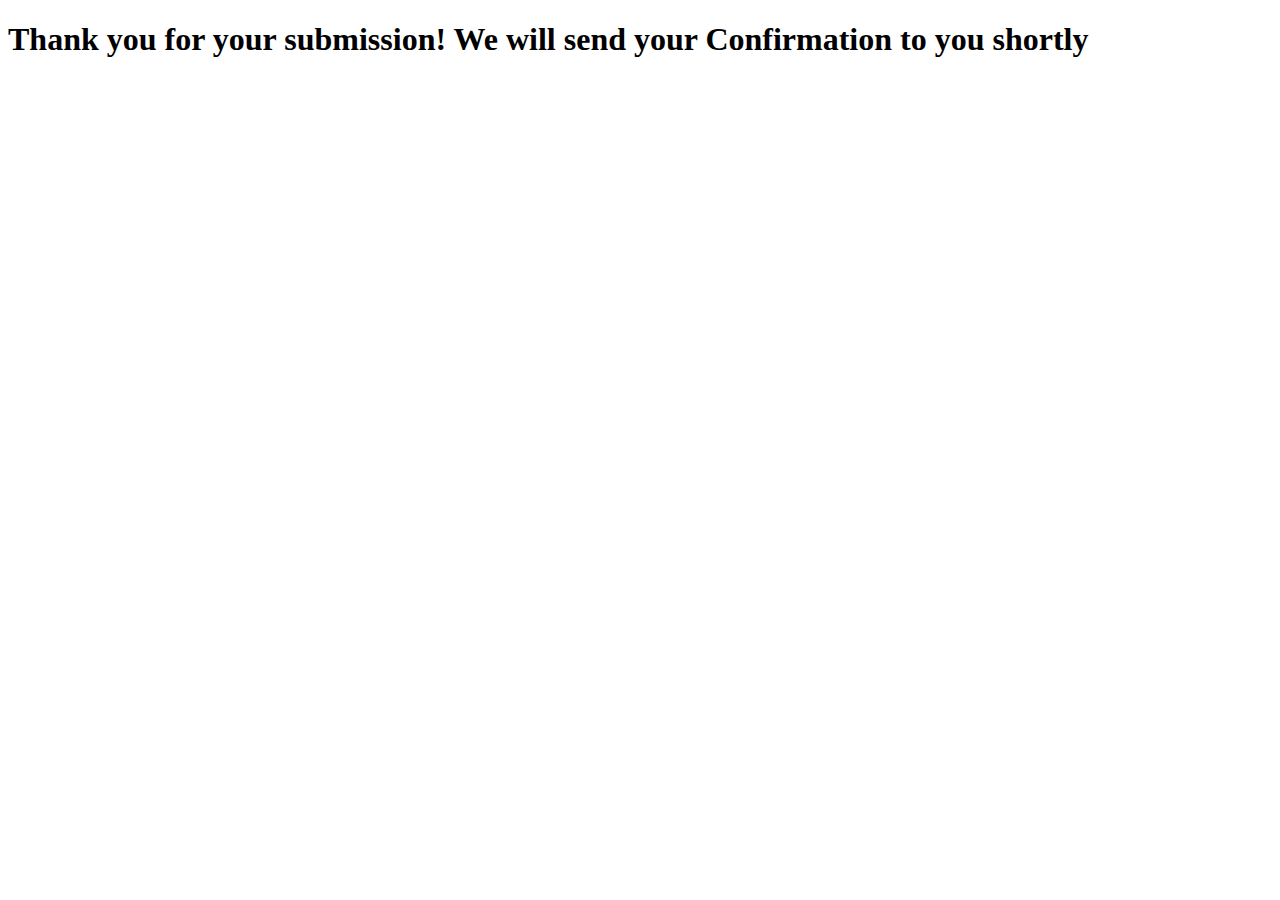
<file: public/pages/submittion.html>
﻿<!DOCTYPE html>

<html lang="en" xmlns="http://www.w3.org/1999/xhtml">
<head>
    <meta charset="utf-8" />
    <title>
        Thank You!
    </title>
    <link rel="stylesheet" href="../assets/css/style.css" type="text/css" />
</head>
<body>
    <h1>Thank you for your submission! We will send your Confirmation to you shortly</h1>
</body>
</html>
</file>
<file: public/assets/css/style.css>
#body {
    background: url(../assets/images/mountain2.jpg) center;
    min-height: auto;
}
#background {
    background-color: darkcyan;
}
#page {
	width: 960px;
	margin: 0 auto;
}
img {
	border: 0;
}
/*------------------------------ Sprites ------------------------------*/
#navigation li, #navigation li a:hover, #navigation li.selected a {
	background-image: url(../images/bg-menu.png);
	background-repeat: repeat-x;
}
#contents div.box, #contents div.box > div, #contents div.body {
	background-image: url(../images/content-box.png);
	background-repeat: no-repeat;
}
#main div.box, #main div.box > div, #main div.box > div > div {
	background-image: url(../images/bg-box.png);
	background-repeat: no-repeat;
}
/*------------------------------ HEADER ------------------------------*/
#header {
	color: #594334;
	margin-bottom: 20px;
	padding-top: 20px;
}
/** Logo **/
#logo {
	float: left;
	margin-bottom: 20px;
	margin-left: 49px;
}
/** Navigation **/
#navigation {
	background: url(../images/bg-navigation.png) no-repeat;
	clear: both;
	height: 50px;
	width: 860px;
	margin: 0 auto;
	padding: 1px;
}
#navigation ul {
	display: inline-block;
	width: 860px;
	list-style: none;
	margin: 0;
	padding: 0;
}
#navigation li {
	float: left;
	background-position: 0 -118px;
	background-repeat: no-repeat;
	height: 49px;
	width: 122px;
	margin: 0;
	padding-left: 1px;
	text-align: center;
}
#navigation li:first-child {
	background: none;
	margin-left: 0;
	padding-left: 0;
}
#navigation li a {
	color: #fff;
	display: block;
	font: bold 14px/48px Arial, Helvetica, sans-serif;
	height: 49px;
	text-decoration: none;
	text-transform: uppercase;
}
#navigation li a:hover {
	background-position: 0 -59px;
	color: #6d6157;
}
#navigation li.selected a {
	background-position: 0 0;
	color: #e4e1bd;
}
/*------------------------------ CONTENTS ------------------------------*/
#contents {
	display: inline-block;
	width: 865px;
	padding: 0 47px;
}
#contents h1 {
	color: #000000;
	font: 26px/30px "Times New Roman", Times, serif;
	margin: 18px 0 20px;
	padding-left: 2px;
	text-transform: uppercase;
}
#contents div.body h1, #contents h2 {
	color: #000000;
	font: 30px/30px "Times New Roman", Times, serif;
	margin: 0 0 18px;
	text-transform: uppercase;
}
#contents h2 {
	font-size: 22px;
	margin: 0 0 30px;
}
#contents h2 a {
	color: #000000;
	text-decoration: none;
}
#contents p {
	color: #000000;
	font-size: 15px;
	line-height: 30px;
	margin: 0;
	padding: 0 0 24px 2px;
}
#contents p a {
	color: #000000;
}
#contents p a:hover, #news div.sidebar ul li a:hover {
	color: #0026ff;
}
/** box-shadow **/
#contents div.box {
	background-position: left bottom;
	margin-bottom: 20px;
	margin-left: 1px;
	padding: 0 0 6px;
}
#contents div.box > div {
	background-position: -1745px top;
	padding: 6px 0 0;
}
#contents div.body {
	background-position: -871px top;
	background-repeat: repeat-y;
	min-height: 980px;
	padding: 30px 40px 0;
}
/** Adbox **/
#adbox {
	background: url(../images/mountain1) no-repeat left top;
	width: 852px;
	margin: 0 auto;
	padding: 4px 5px 18px;
}
#adbox p {
	font-size: 16px;
}
.ads {
	float: right;
	width: 220px;
	border-left: 1px solid #bbbbbb;
	margin-left: 20px;
	padding-left: 20px;
}
hr {
	border:0;
	border-top: 1px solid #bbbbbb;
	margin-bottom: 30px;
}
/** MAIN **/
#main {
	float: left;
	min-height: 100px;
	width: 566px;
}
#main div.box {
	background-position: left bottom;
	margin-bottom: 12px;
	padding: 0 0 6px;
}
#main div.box > div {
	background-position: -1145px top;
	padding: 6px 0 0;
}
#main div.box > div > div {
	background-position: -572px top;
	background-repeat: repeat-y;
	padding: 17px;
}
#main div.box h3 {
	color: #000000;
	font-weight: normal;
	letter-spacing: 1px;
	border-bottom: 1px dotted #9c8964;
	margin: 0;
	padding: 0 0 12px;
	text-transform: uppercase;
}
#main div.box h4 {
	font: 22px/24px "Times New Roman", Times, serif;
	font-weight: normal;
	margin: 6px 0 0;
}
#main div.box h4 a {
	color: #000000;
	text-decoration: none;
}
#main div.box ul {
	list-style: none;
	margin: 0;
	padding: 0;
}
#main div.box ul li {
	border-bottom: 1px dotted #9c8964;
}
#main div.box ul li span {
	color: #000000;
	display: block;
	font-size: 14px;
	margin-bottom: 12px;
}
#main div.box ul li p {
	line-height: 24px;
	padding: 0 0 3px;
}
/** SIDEBAR **/
#sidebar {
	float: right;
	height: auto;
	width: 285px;
}
#sidebar div.section {
	height: 144px;
	margin-bottom: 12px;
}
#sidebar div.section:first-child {
	padding: 3px 0 0;
}
#sidebar div.section > a:hover {
	filter:alpha(opacity=60);
	opacity: 0.6;
}
/** testimonials **/
#contents div#testimonials h3 {
	color: #000000;
	font-weight: normal;
	letter-spacing: 1px;
	border-bottom: 0;
	padding-bottom: 0;
}
#testimonials p {
	display: inline-block;
	line-height: 24px;
	padding-bottom: 3px;
}
#testimonials p span {
	float: right;
}
#testimonials p span a {
	color: #000000;
	text-decoration: none;
}
#testimonials p span a:hover {
	color: #b6ff00ff;
}
/** Rooms, Foods Dive Sites **/
#rooms, #foods, #sites {
	list-style: none;
	margin: 0;
	padding: 0;
}
#rooms li, #foods li, #sites li {
	display: inline-block;
	width: 784px;
	border-top: 1px solid #b7b7b7;
	padding: 30px 0;
	position: relative;
}
#rooms li:first-child, #foods li:first-child, #sites li:first-child {
	border-top: 0;
}
#rooms li img {
	float: left;
	border: 1px solid #2c9688;
	margin-right: 15px;
}
#rooms .rate {
	color: #316e66;
	display: inline-block;
	font: 16px/35px "Times New Roman", Times, serif;
	height: 35px;
	width: 138px;
	border: 1px solid #5a4535;
	text-align: center;
	position: absolute;
	bottom: 30px;
}
/** Food **/
#foods li > div.infos {
	height: 169px;
	width: 780px;
	position: relative;
}
#foods li > div.infos p {
	background: url(../images/bg-foodDetail.png) repeat;
	color: #316e66;
	display: none;
	height: 60px;
	width: 740px;
	padding: 6px 20px 0;
	position: absolute;
	left: 0;
	bottom: 0;
}
#foods li > div.infos p span {
	display: block;
	font: 22px/22px "Times New Roman", Times, serif;
}
#foods li > div.infos:hover span.cover {
	background: url(../images/bg-foodInfos.png) repeat;
	display: inline-block;
	height: 100%;
	width: 100%;
	position: absolute;
	left: 0;
	top: 0;
}
#foods li > div.infos:hover p {
	display: block;
}
/** Dive Site **/
#sites li {
	padding-bottom: 0;
}
#sites li img {
	float: right;
	border: 1px solid #2c9688;
	margin-left: 15px;
}
/** News **/
#news {
	display: inline-block;
	width: 784px;
}
#news > div {
	width: 560px;
	border-right: 1px solid #bbbbbb;
	padding-right: 35px;
}
#news > div img {
	border: 1px solid #2c9688;
	margin-bottom: 20px;
}
#news > div h2 {
	margin-bottom: 12px;
}
#news > div span {
	color: #5a4535;
	display: block;
	font: 15px/24px "Times New Roman", Times, serif;
	margin-bottom: 30px;
}
#news > div span.author {
	color: #2c9688;
	display: block;
	font-size: 14px;
	margin-bottom: 20px;
}
#news div.sidebar {
	float: right;
	width: 160px;
	border: 0;
	padding: 0;
}
#news div.sidebar h3 {
	color: #2c9688;
	font-size: 20px;
	font-weight: normal;
	border-top: 1px solid #b7b7b7;
	margin: 0 0 12px;
	padding-top: 18px;
	text-transform: uppercase;
}
#news div.sidebar h3:first-child {
	border: 0;
	padding-top: 0px;
}
#news div.sidebar ul {
	list-style: none;
	margin: 0 0 8px;
	padding: 0;
}
#news div.sidebar ul li a {
	color: #5a4535;
	display: inline-block;
	font-size: 15px;
	margin-bottom: 6px;
	text-decoration: none;
}
#news ul li {
	margin-bottom: 12px;
}
/** Contact **/
#contact form {
	float: right;
	color: #5a4535;
	height: 320px;
	width: 420px;
	border: 1px solid #5a4535;
	padding: 19px 19px 6px;
}
#contact form table {
	border-collapse: collapse;
}
#contact form table td {
	padding-bottom: 6px;
}
#contact table td:first-child {
	font-size: 14px;
	line-height: 30px;
	width: 180px;
	text-transform: uppercase;
}
#contact table td.txtarea {
	vertical-align: top;
}
#contact form input {
	height: 17px;
	line-height: 17px;
	width: 278px;
	border: 1px solid #5a4535;
	border-radius: 2px;
}
#contact textarea {
	height: 143px;
	line-height: 17px;
	width: 338px;
	border: 1px solid #5a4535;
	border-radius: 2px;
	overflow: auto;
	resize: none;
}
#contact input.btn {
	background: url(../images/btn-send.png) no-repeat -70px 0;
	cursor: pointer;
	height: 26px;
	width: 60px;
	border: 0;
	padding: 0;
	margin: 0;
}
#contact input.btn:hover {
	background-position: 0 0;
}
#contact p span {
	display: block;
	text-transform: uppercase;
}
/*------------------------------ FOOTER ------------------------------*/
#footer {
	color: #594334;
	font-size: 14px;
	line-height: 48px;
	margin: -38px 0 20px;
	padding-top: 42px;
	text-transform: uppercase;
}
#footer > div {
	background-color: #ac9e94;
	height: 48px;
	width: 822px;
	border-bottom: 1px solid #72675f;
	border-top: 1px solid #cdbeb2;
	margin: 0 auto;
	padding: 0 20px;
	text-align: right;
}
#footer ul.navigation {
	float: left;
	display: inline-block;
	list-style: none;
	margin: 0;
	padding: 0;
}
#footer ul.navigation li {
	float: left;
	margin-right: 10px;
}
#footer ul.navigation li a {
	color: #594334;
	padding: 0 5px;
	text-decoration: none;
}
#footer ul.navigation li:first-child a {
	border-left: 0;
	padding-left: 0;
}
#footer ul.navigation li a:hover {
	color: #eee7c3;
}
#footer ul.navigation li.active a {
	color: #fff;
}
#footer p {
	margin: 0;
	text-align: center;
	text-transform: none;
}
/** Connect **/
#connect {
	float: right;
	display: inline-block;
	line-height: 26px;
	margin: 12px 0 0;
}
#connect a {
	background: url(../images/icons.png) no-repeat;
	display: inline-block;
	height: 23px;
	width: 23px;
	margin-left: 10px;
}
#connect a.pinterest {
	background-position: 0 -33px;
}
#connect a.facebook {
	background-position: 0 -98px;
}
#connect a.twitter {
	background-position: 0 -164px;
	width: 28px;
}
#connect a.googleplus {
	background-position: 0 -230px;
}
#connect a.pinterest:hover {
	background-position: 0 0;
}
#connect a.facebook:hover {
	background-position: 0 -65px;
}
#connect a.twitter:hover {
	background-position: 0 -131px;
}
#connect a.googleplus:hover {
	background-position: 0 -197px;
}

#map {
	height: 100%;
}
</file>
